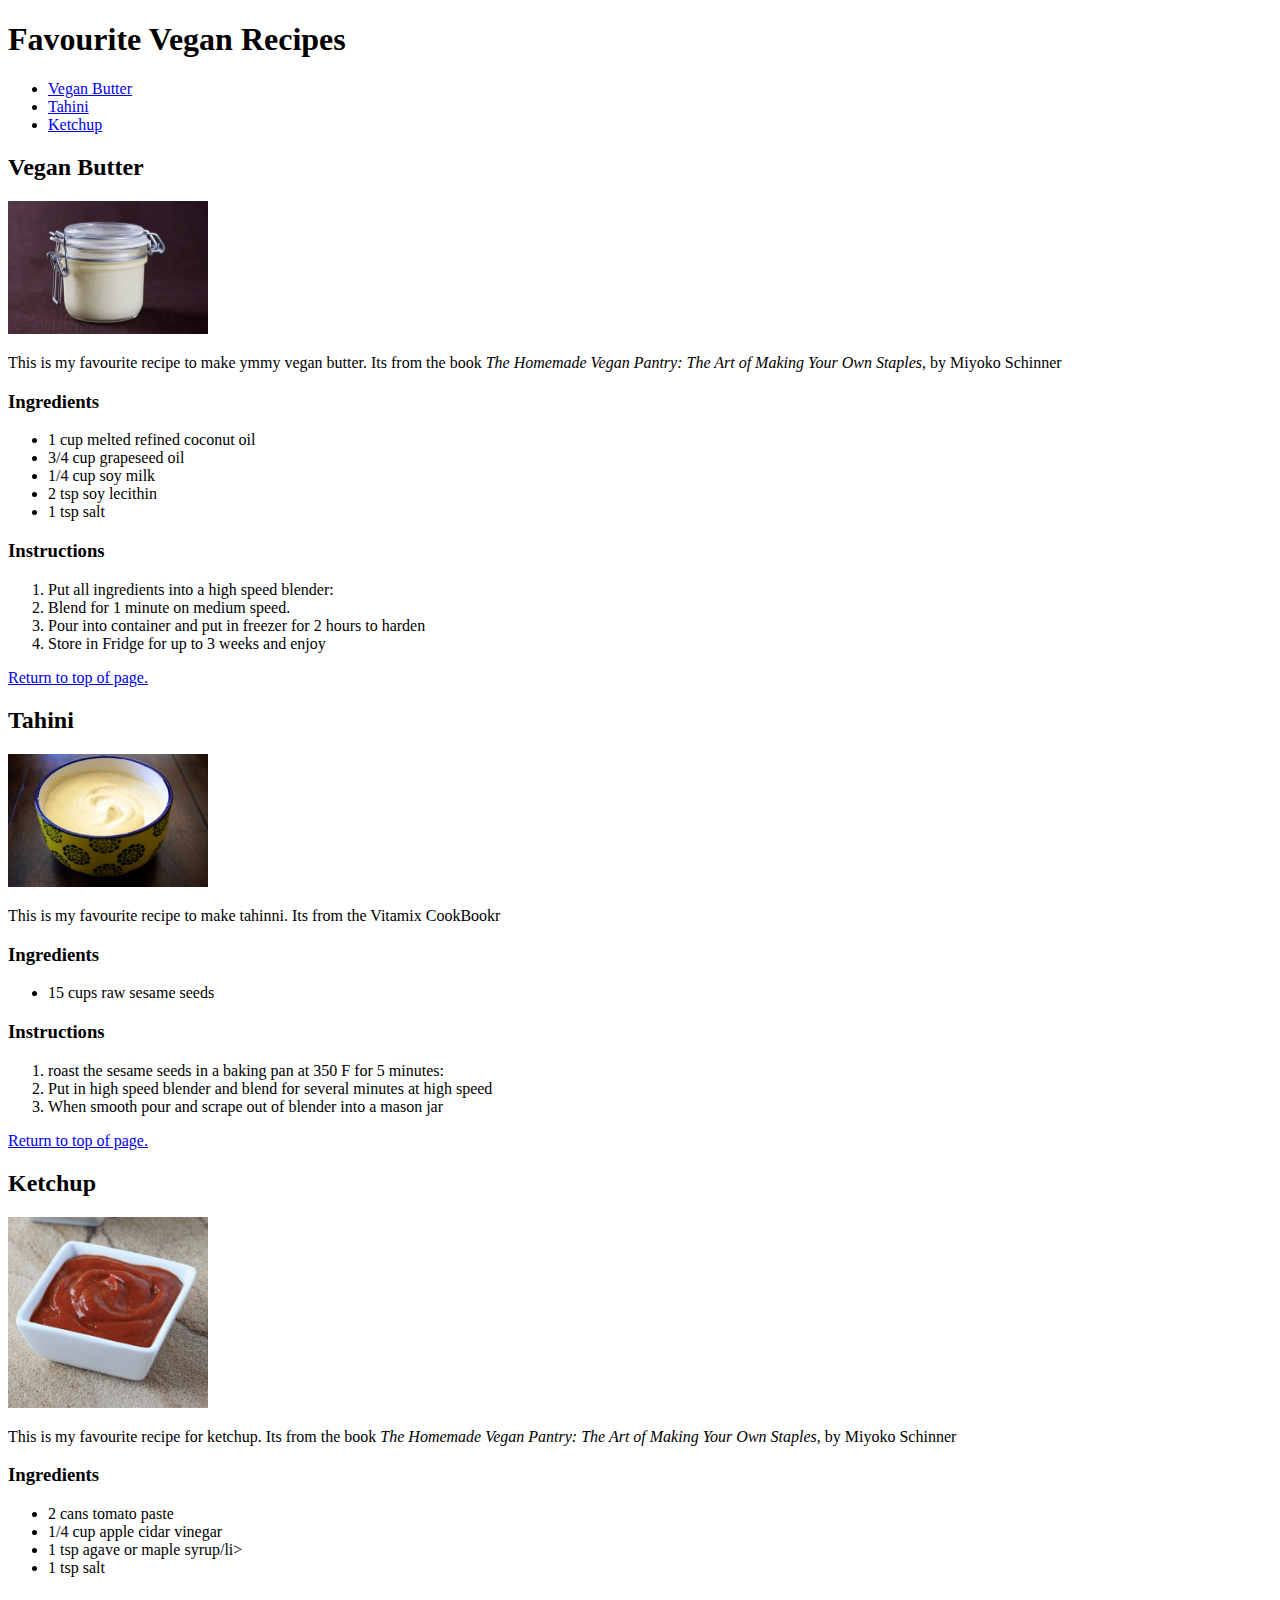
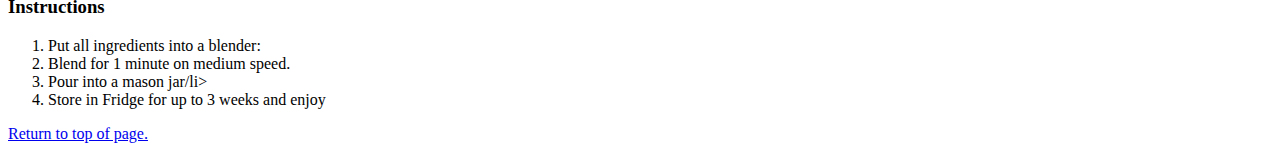
<file: www/index.html>
<!DOCTYPE html>
<html>
<!--
  * Please see the included README.md file for license terms and conditions.
  -->
<head>
    <title>Recipes</title>
    <meta http-equiv="Content-type" content="text/html; charset=utf-8">

    <!-- see http://webdesign.tutsplus.com/tutorials/htmlcss-tutorials/quick-tip-dont-forget-the-viewport-meta-tag -->
    <meta name="viewport" content="width=device-width, minimum-scale=1, initial-scale=1, user-scalable=no">
    <style>
        /* following two viewport lines are equivalent to meta viewport statement above, needed for Windows */
        /* see http://www.quirksmode.org/blog/archives/2014/05/html5_dev_conf.html and http://dev.w3.org/csswg/css-device-adapt/ */
        @-ms-viewport { width: 100vw ; min-zoom: 100% ; zoom: 100% ; }  @viewport { width: 100vw ; min-zoom: 100% zoom: 100% ; }
        @-ms-viewport { user-zoom: fixed ; min-zoom: 100% ; }           @viewport { user-zoom: fixed ; min-zoom: 100% ; }
    </style>

    <!-- Uncomment the following scripts if you convert your "Standard HTML5" project into a "Cordova" project. -->
    <!-- <script src="cordova.js"></script> -->          <!-- phantom library, needed for Cordova api calls, added during build -->
    <!-- <script src="js/app.js"></script> -->           <!-- recommended location of your JavaScript code relative to other JS files -->
    <!-- <script src="xdk/init-dev.js"></script> -->     <!-- normalizes device and document ready events, see README for details -->
</head>

<body>
    <article id="topofpage">
    <h1>Favourite Vegan Recipes</h1>
    </article>
    <nav>
        <ul>
            <li><a href="#butter">Vegan Butter</a></li>
            <li><a href="#tahini">Tahini</a></li>
            <li><a href="#ketchup">Ketchup</a></li>
        </ul>
    </nav>   
    <article id="butter">
    <H2>Vegan Butter</H2>
        <img src="images/veganButter.jpg" alt="jar of vegan butter" width="200">
    <p>This is my favourite recipe to make ymmy vegan butter.  Its from the book <i>The Homemade Vegan Pantry: The Art of Making Your Own Staples</i>, by Miyoko Schinner</p>
    <h3>Ingredients</h3>
    <ul>
        <li>1 cup melted refined coconut oil</li>
        <li>3/4 cup grapeseed oil</li>
        <li>1/4 cup soy milk</li>
        <li>2 tsp soy lecithin</li>
        <li>1 tsp salt</li>
    </ul>
    <h3>Instructions</h3>
    <ol>
        <li>Put all ingredients into a high speed blender:
        <li>Blend for 1 minute on medium speed.</li>
        <li>Pour into container and put in freezer for 2 hours to harden</li>
        <li>Store in Fridge for up to 3 weeks and enjoy</li>
    </ol>
    <a href="#topofpage">Return to top of page.</a>
    </article>
    <article id="tahini">
    <H2>Tahini</H2>
    <img src="images/tahini.jpeg" alt="jar of tahini" width="200">  
    <p>This is my favourite recipe to make tahinni.  Its from the Vitamix CookBookr</p>
    <h3>Ingredients</h3>
    <ul>
        <li>15 cups raw sesame seeds</li>

    </ul>
    <h3>Instructions</h3>
    <ol>
        <li>roast the sesame seeds in a baking pan at 350 F for 5 minutes:
        <li>Put in high speed blender and blend for several minutes at high speed</li>
        <li>When smooth pour and scrape out of blender into a mason jar</li>
    </ol>
    <a href="#topofpage">Return to top of page.</a>
    </article>
    <article id="ketchup">
    <H2>Ketchup</H2>
    <img src="images/ketchup.jpg" alt="croc of vegan ketchup" width="200">    
    <p>This is my favourite recipe for ketchup.  Its from the book <i>The Homemade Vegan Pantry: The Art of Making Your Own Staples</i>, by Miyoko Schinner</p>
    <h3>Ingredients</h3>
    <ul>
        <li>2 cans tomato paste</li>
        <li>1/4 cup apple cidar vinegar</li>
        <li>1 tsp agave or maple syrup/li>
        <li>1 tsp salt</li>
    </ul>
    <h3>Instructions</h3>
    <ol>
        <li>Put all ingredients into a blender:
        <li>Blend for 1 minute on medium speed.</li>
        <li>Pour into a mason jar/li>
        <li>Store in Fridge for up to 3 weeks and enjoy</li>
    </ol>
    <a href="#topofpage">Return to top of page.</a>
    </article>
</body>
</html>
</file>
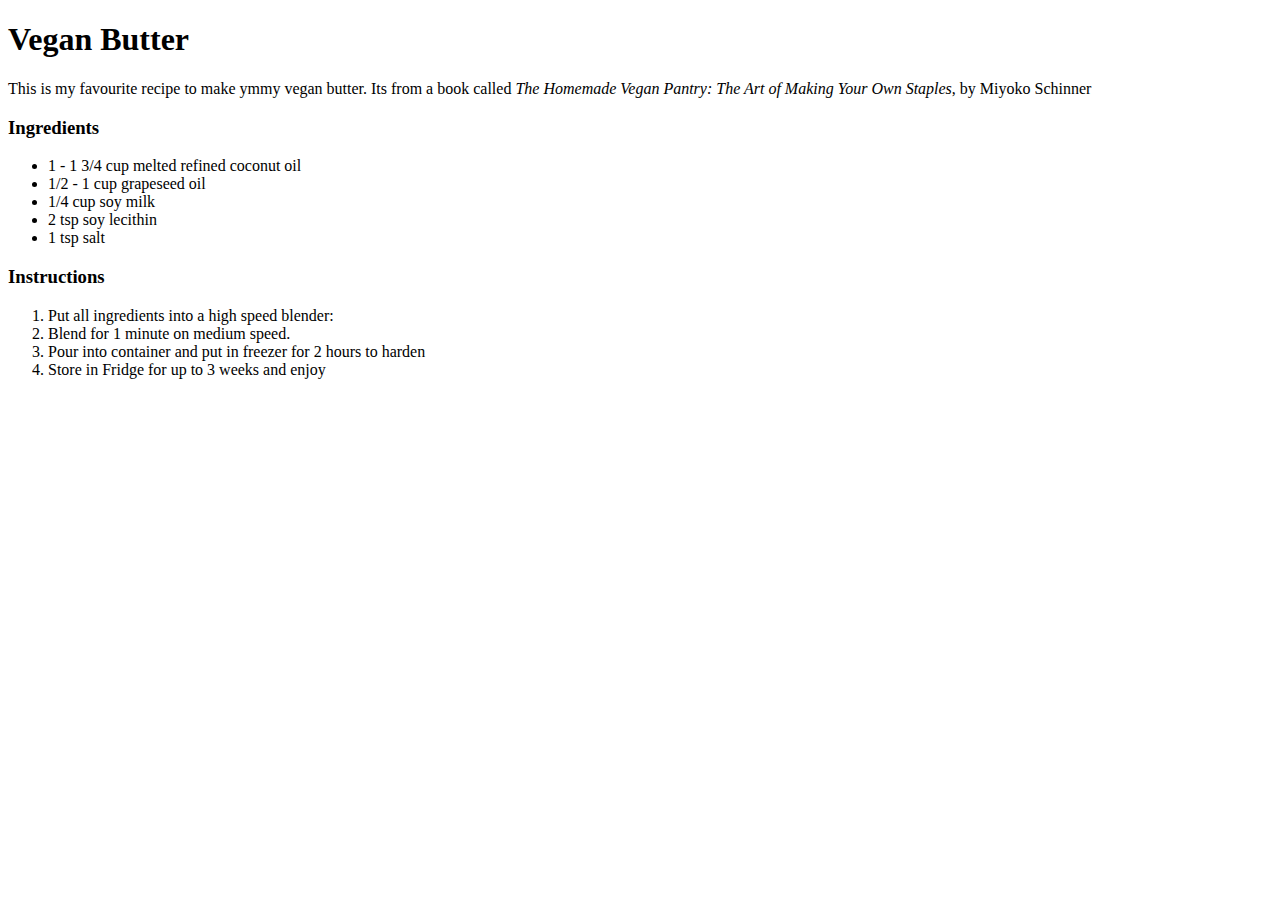
<file: Recipes/www/index.html>
<!DOCTYPE html>
<html>
<!--
  * Please see the included README.md file for license terms and conditions.
  -->
<head>
    <title>Recipes</title>
    <meta http-equiv="Content-type" content="text/html; charset=utf-8">

    <!-- see http://webdesign.tutsplus.com/tutorials/htmlcss-tutorials/quick-tip-dont-forget-the-viewport-meta-tag -->
    <meta name="viewport" content="width=device-width, minimum-scale=1, initial-scale=1, user-scalable=no">
    <style>
        /* following two viewport lines are equivalent to meta viewport statement above, needed for Windows */
        /* see http://www.quirksmode.org/blog/archives/2014/05/html5_dev_conf.html and http://dev.w3.org/csswg/css-device-adapt/ */
        @-ms-viewport { width: 100vw ; min-zoom: 100% ; zoom: 100% ; }  @viewport { width: 100vw ; min-zoom: 100% zoom: 100% ; }
        @-ms-viewport { user-zoom: fixed ; min-zoom: 100% ; }           @viewport { user-zoom: fixed ; min-zoom: 100% ; }
    </style>

    <!-- Uncomment the following scripts if you convert your "Standard HTML5" project into a "Cordova" project. -->
    <!-- <script src="cordova.js"></script> -->          <!-- phantom library, needed for Cordova api calls, added during build -->
    <!-- <script src="js/app.js"></script> -->           <!-- recommended location of your JavaScript code relative to other JS files -->
    <!-- <script src="xdk/init-dev.js"></script> -->     <!-- normalizes device and document ready events, see README for details -->
</head>

<body>


    <H1>Vegan Butter</H1>
    <p>This is my favourite recipe to make ymmy vegan butter.  Its from a book called <i>The Homemade Vegan Pantry: The Art of Making Your Own Staples</i>, by Miyoko Schinner</p>
    <h3>Ingredients</h3>
    <ul>
        <li>1 - 1 3/4 cup melted refined coconut oil</li>
        <li>1/2 - 1 cup grapeseed oil</li>
        <li>1/4 cup soy milk</li>
        <li>2 tsp soy lecithin</li>
        <li>1 tsp salt</li>
    </ul>
    <h3>Instructions</h3>
    <ol>
        <li>Put all ingredients into a high speed blender:
        <li>Blend for 1 minute on medium speed.</li>
        <li>Pour into container and put in freezer for 2 hours to harden</li>
        <li>Store in Fridge for up to 3 weeks and enjoy</li>
    </ol>

</body>
</html>
</file>
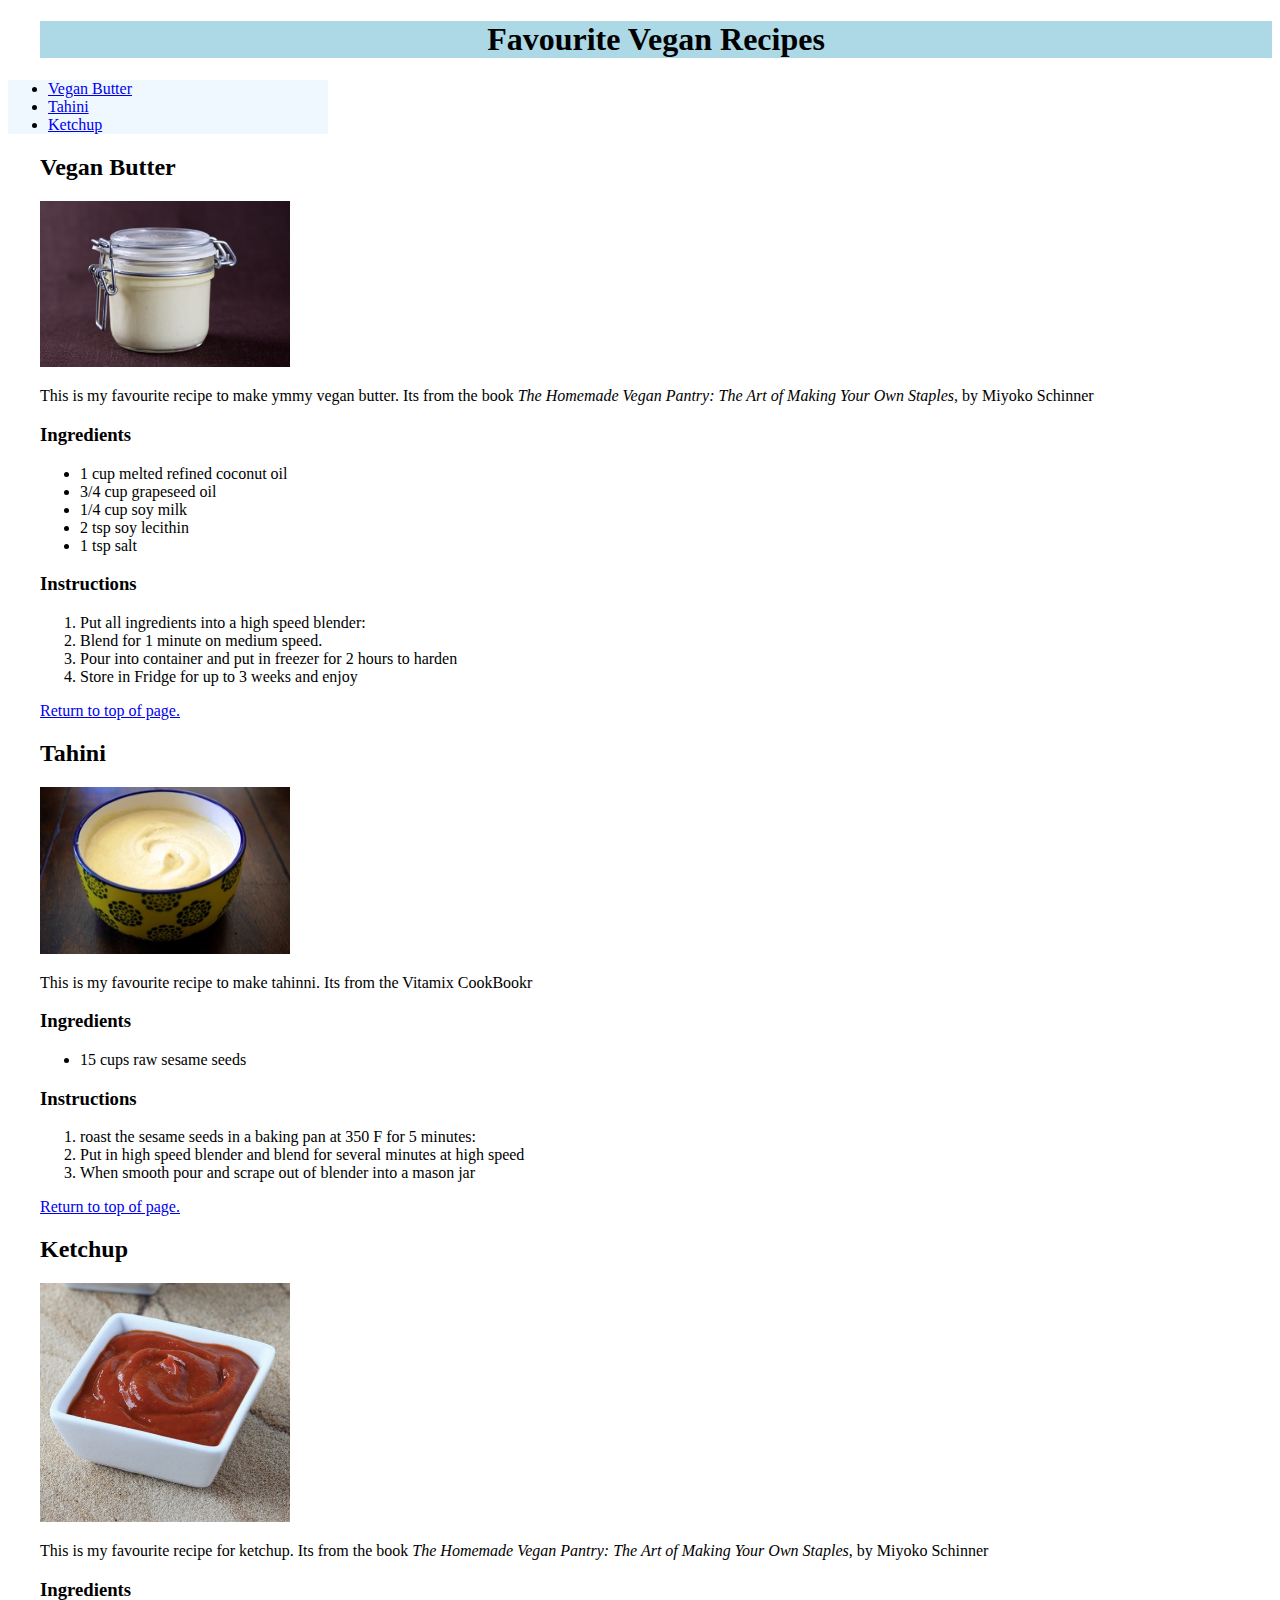
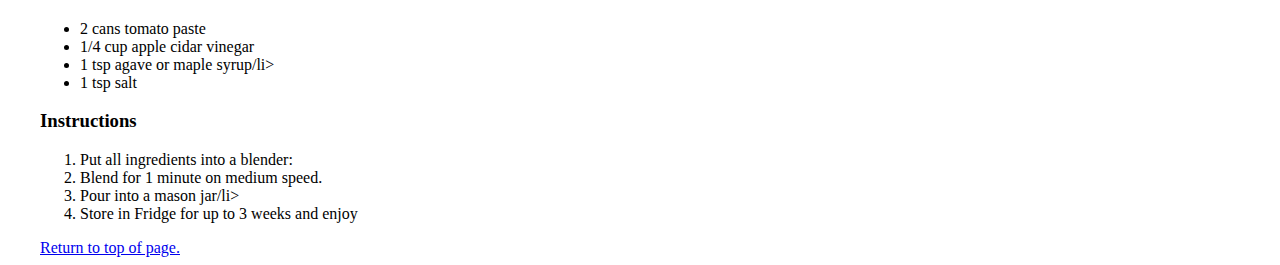
<file: Recipes3/www/index.html>
<!DOCTYPE html>
<html>
<!--
  * Please see the included README.md file for license terms and conditions.
  -->
<head>
    <title>Recipes</title>
    <meta http-equiv="Content-type" content="text/html; charset=utf-8">


    <style>
        nav{
            background: aliceblue;
            width: 20em;
        }
        img{
            width: 250px;
        }
        h1{
            text-decoration-color: darkseagreen;
        }
        article{
            margin-left: 2em;
        }
        h1{
            background: lightblue;
            text-align: center;
        }
    </style>

</head>

<body>
    <article id="topofpage">
    <h1>Favourite Vegan Recipes</h1>
    </article>
    <nav>
        <ul>
            <li><a href="#butter">Vegan Butter</a></li>
            <li><a href="#tahini">Tahini</a></li>
            <li><a href="#ketchup">Ketchup</a></li>
        </ul>
    </nav>   
    <article id="butter">
    <H2>Vegan Butter</H2>
        <img src="images/veganButter.jpg" alt="jar of vegan butter">
    <p>This is my favourite recipe to make ymmy vegan butter.  Its from the book <i>The Homemade Vegan Pantry: The Art of Making Your Own Staples</i>, by Miyoko Schinner</p>
    <h3>Ingredients</h3>
    <ul>
        <li>1 cup melted refined coconut oil</li>
        <li>3/4 cup grapeseed oil</li>
        <li>1/4 cup soy milk</li>
        <li>2 tsp soy lecithin</li>
        <li>1 tsp salt</li>
    </ul>
    <h3>Instructions</h3>
    <ol>
        <li>Put all ingredients into a high speed blender:
        <li>Blend for 1 minute on medium speed.</li>
        <li>Pour into container and put in freezer for 2 hours to harden</li>
        <li>Store in Fridge for up to 3 weeks and enjoy</li>
    </ol>
    <a href="#topofpage">Return to top of page.</a>
    </article>
    <article id="tahini">
    <H2>Tahini</H2>
    <img src="images/tahini.jpeg" alt="jar of tahini">  
    <p>This is my favourite recipe to make tahinni.  Its from the Vitamix CookBookr</p>
    <h3>Ingredients</h3>
    <ul>
        <li>15 cups raw sesame seeds</li>

    </ul>
    <h3>Instructions</h3>
    <ol>
        <li>roast the sesame seeds in a baking pan at 350 F for 5 minutes:
        <li>Put in high speed blender and blend for several minutes at high speed</li>
        <li>When smooth pour and scrape out of blender into a mason jar</li>
    </ol>
    <a href="#topofpage">Return to top of page.</a>
    </article>
    <article id="ketchup">
    <H2>Ketchup</H2>
    <img src="images/ketchup.jpg" alt="croc of vegan ketchup">    
    <p>This is my favourite recipe for ketchup.  Its from the book <i>The Homemade Vegan Pantry: The Art of Making Your Own Staples</i>, by Miyoko Schinner</p>
    <h3>Ingredients</h3>
    <ul>
        <li>2 cans tomato paste</li>
        <li>1/4 cup apple cidar vinegar</li>
        <li>1 tsp agave or maple syrup/li>
        <li>1 tsp salt</li>
    </ul>
    <h3>Instructions</h3>
    <ol>
        <li>Put all ingredients into a blender:
        <li>Blend for 1 minute on medium speed.</li>
        <li>Pour into a mason jar/li>
        <li>Store in Fridge for up to 3 weeks and enjoy</li>
    </ol>
    <a href="#topofpage">Return to top of page.</a>
    </article>
</body>
</html>
</file>
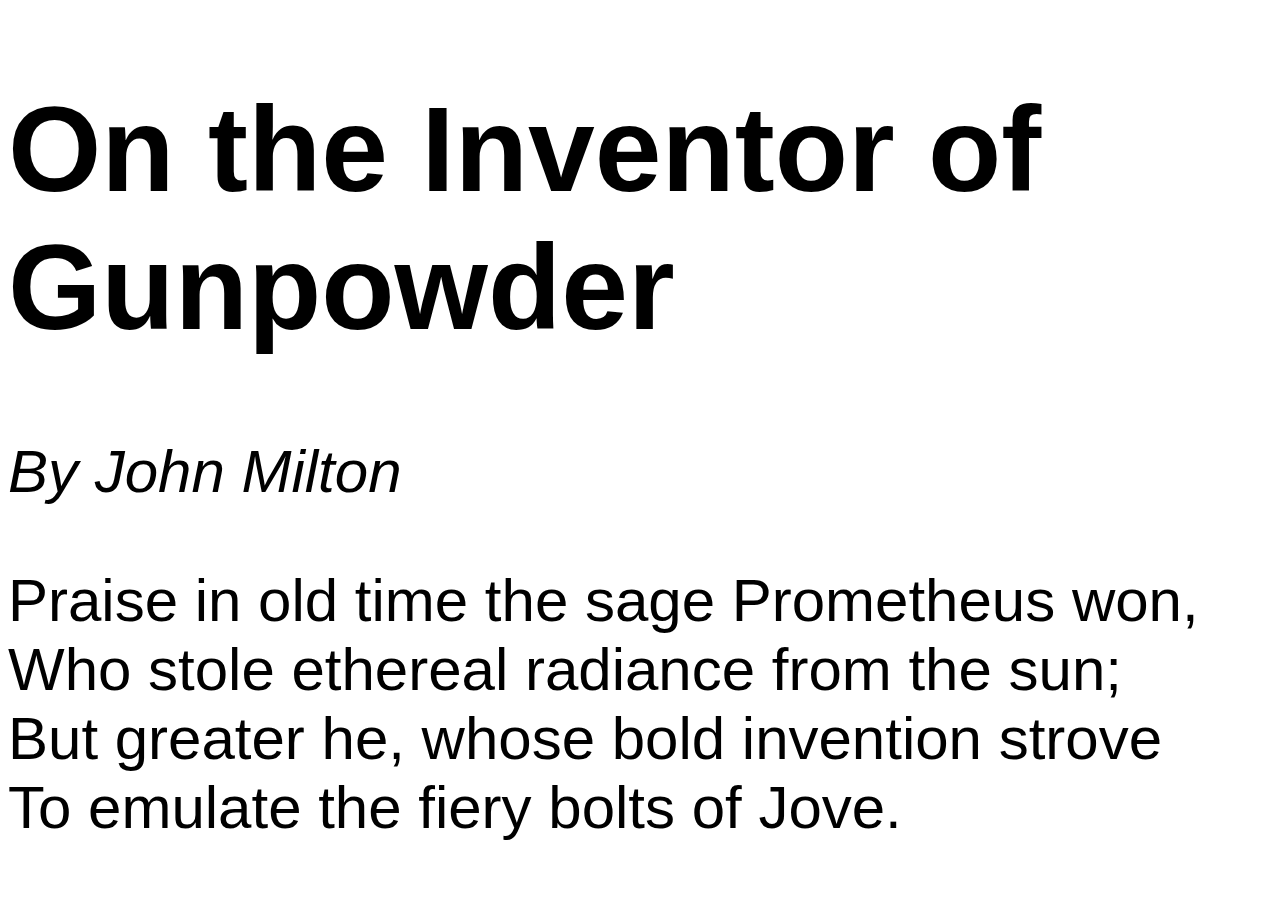
<file: week3activitiesPart1/www/index.html>
<!DOCTYPE html>
<html>
<!--
  * Please see the included README.md file for license terms and conditions.
  -->
    <head>
        <title>On the Inventor of Gunpowder</title>
        <meta http-equiv="Content-type" content="text/html; charset=utf-8">
                

        <style>
            /* CSS */
            body{
                font-family: sans-serif;
                font-size:60px;
            }
        </style>
            
    </head>


    <body>
    
        <h1>On the Inventor of Gunpowder</h1>
    
        <address rel="author">By John Milton</address>
    
        <p>Praise in old time the sage Prometheus won,<br>
        Who stole ethereal radiance from the sun;<br>
        But greater he, whose bold invention strove<br>
        To emulate the fiery bolts of Jove.</p>

    </body>
</html>
</file>
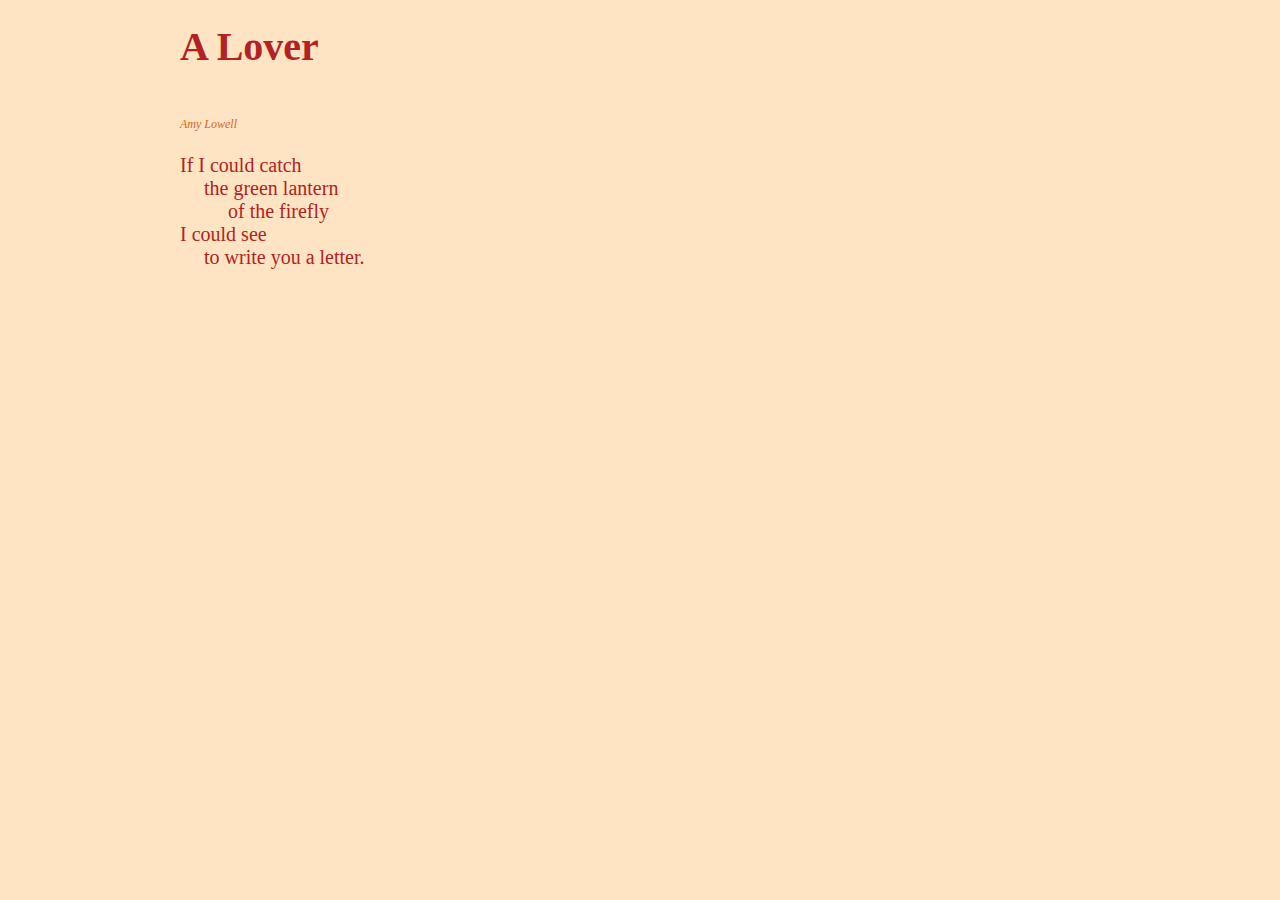
<file: week3activity2/www/index.html>
<!DOCTYPE html>
<html>

    <head>
        <title>A Poem</title>
        <meta http-equiv="Content-type" content="text/html; charset=utf-8">



        <style>
        /* CSS */
            body{
                font-family: cursive;
                font-size: 20px;
                margin-left: 20vh;
                background-color: bisque;
                color:firebrick;
            }
            h1{
                line-height: 1
            }
            address{
                color:chocolate;
                font-size: .75rem;
                line-height: 5;
            }
            p2{
                margin-left: 1.5rem;
            }
            p3{
                margin-left: 3rem;
            }
            p5{
                margin-left: 1.5rem;
            }
        </style>

    </head>

    <body>

        <h1>A Lover</h1>
        <address rel='author'>Amy Lowell</address>
        <p1>If I could catch<br></p1>
        <p2>the green lantern<br></p2>
        <p3>of the firefly<br></p3>
        <p4>I could see<br></p4>
        <p5>to write you a letter.</p5>

    </body>
</html>
</file>
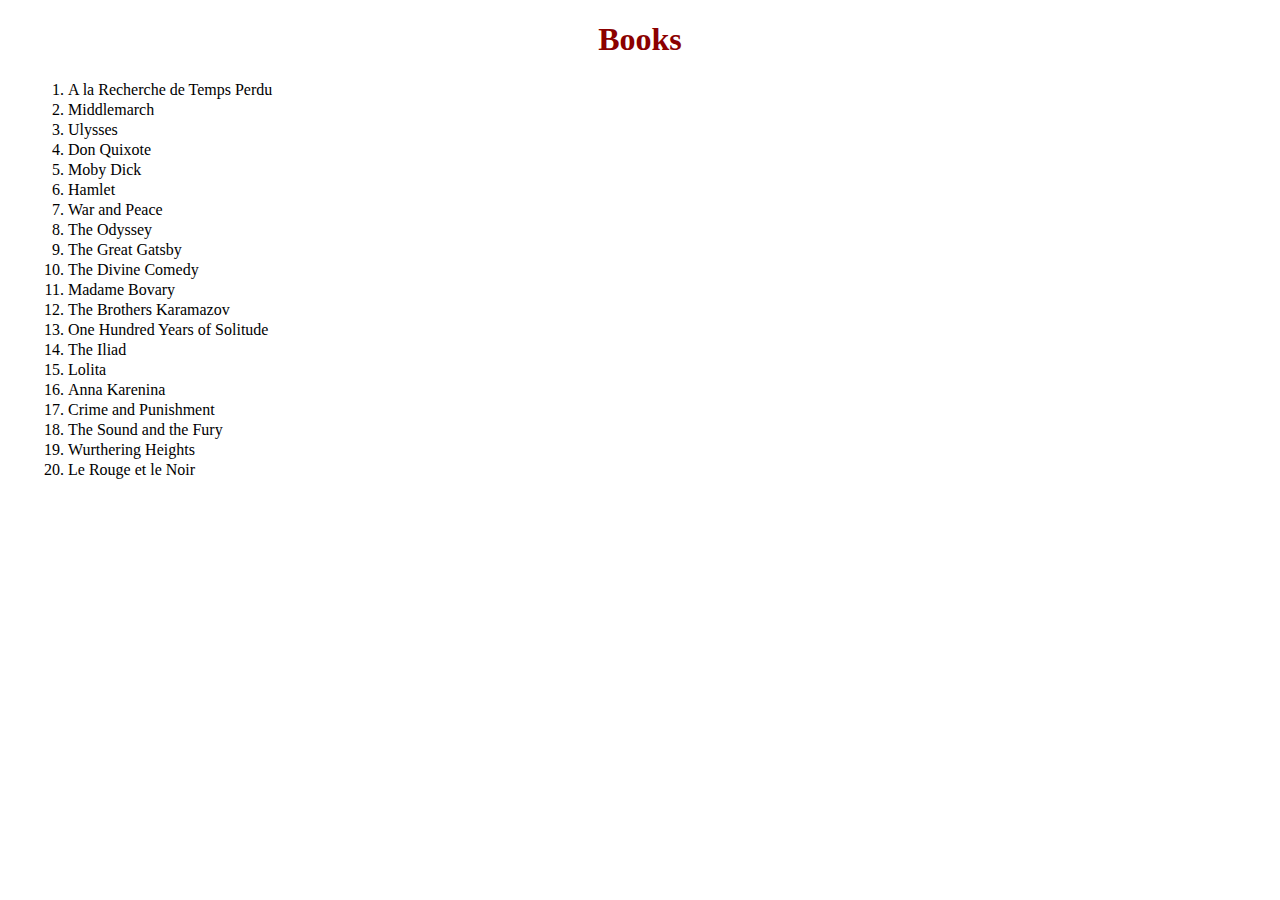
<file: week3activity3/www/index.html>
<!DOCTYPE html>
<html>

<head>
    <title>Activity 3 - List</title>
    <meta http-equiv="Content-type" content="text/html; charset=utf-8">
    <link rel="stylesheet" href="css/mySpacingStyles.css" type ="text/css">
    <link rel="stylesheet" href="css/myFontsStyles.css" type="text/css">

</head>

<body>

    <h1>Books</h1>
    <ol>
        <li>A la Recherche de Temps Perdu</li>
        <li>Middlemarch</li>
        <li>Ulysses</li>
        <li>Don Quixote</li>
        <li>Moby Dick</li>
        <li>Hamlet</li>
        <li>War and Peace</li>
        <li>The Odyssey</li>
        <li>The Great Gatsby</li>
        <li>The Divine Comedy</li>
        <li>Madame Bovary</li>
        <li>The Brothers Karamazov</li>
        <li>One Hundred Years of Solitude</li>
        <li>The Iliad</li>
        <li>Lolita</li>
        <li>Anna Karenina</li>
        <li>Crime and Punishment</li>
        <li>The Sound and the Fury</li>
        <li>Wurthering Heights</li>
        <li>Le Rouge et le Noir</li>
    </ol>

</body>
</html>
</file>
<file: week3activity3/www/css/mySpacingStyles.css>
ol {
    margin-left: 20px;
    line-height: 20px;
}

li1{
    line-height: 50px;
}
h1{
    text-align: center;
}
</file>
<file: week3activity3/www/css/myFontsStyles.css>
h1{
    font-family: inherit;
    color: darkred;
}
</file>
